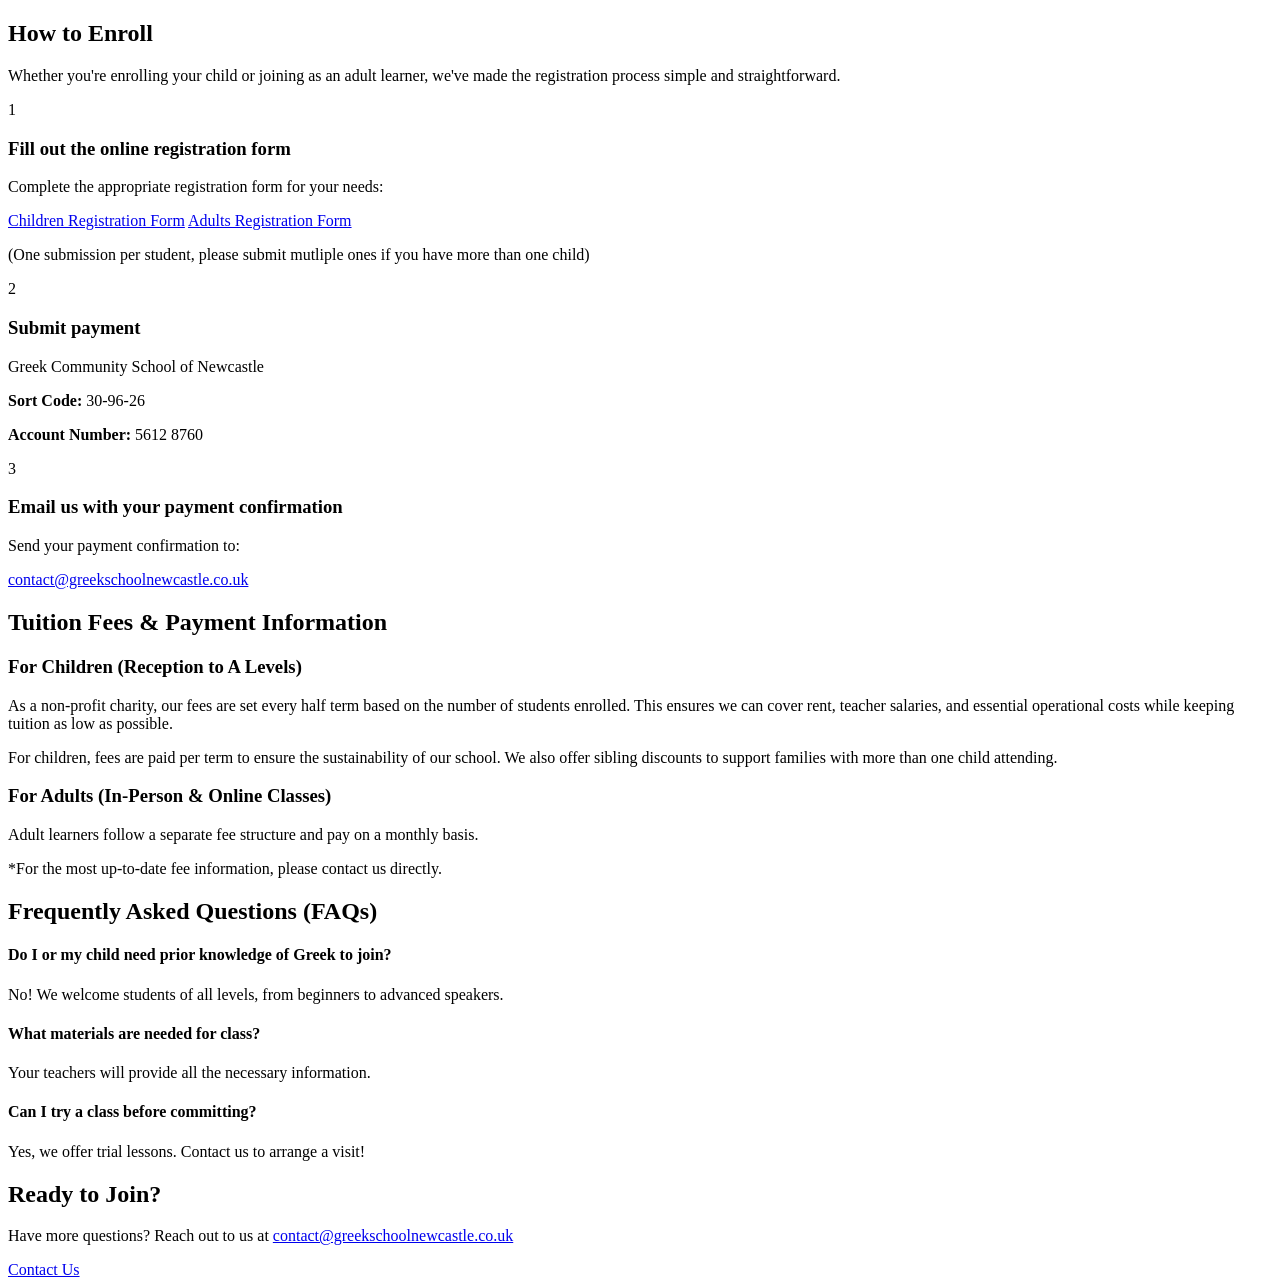
<file: admissions.html>
<!DOCTYPE html>
<html lang="en">
<head>
  <meta charset="UTF-8">
  <meta name="viewport" content="width=device-width, initial-scale=1.0">
  <meta name="description" content="Admissions information for Greek Community School of Newcastle - enrollment steps, tuition fees, and FAQs.">
  <title>Admissions - Greek Community School of Newcastle</title>
  <script type="module" src="/src/js/main.js"></script>
</head>
<body class="flex flex-col min-h-screen">
  <site-header></site-header>

  <main class="flex-1">
    <!-- Hero Section -->
    <hero-section
      title="Join Our School"
      subtitle="We welcome new students throughout the year and do our best to make learning Greek accessible and affordable for all"
      image="https://images.unsplash.com/photo-1523050854058-8df90110c9f1?w=1600&q=80">
    </hero-section>

    <!-- How to Enroll Section -->
    <section class="section-padding bg-white">
      <div class="section-container">
        <div class="max-w-4xl mx-auto">
          <h2 class="text-primary mb-8">How to Enroll</h2>

          <p class="text-lg mb-8">
            Whether you're enrolling your child or joining as an adult learner, we've made the registration
            process simple and straightforward.
          </p>

          <div class="space-y-8">
            <!-- Step 1 -->
            <div class="card border-l-4 border-accent">
              <div class="flex items-start">
                <div class="flex-shrink-0 w-12 h-12 bg-accent text-white rounded-full flex items-center justify-center font-bold text-xl mr-4">
                  1
                </div>
                <div class="flex-1">
                  <h3 class="text-xl font-semibold mb-2">Fill out the online registration form</h3>
                  <p class="mb-4">Complete the appropriate registration form for your needs:</p>
                  <div class="flex flex-wrap gap-4">
                    <a href="https://forms.gle/WShs3TSrmJwuAzCv9" class="btn btn-outline text-sm" target="_blank" rel="noopener noreferrer">Children Registration Form</a>
                    <a href="https://forms.gle/VfduQLFtW4Ta77iH8" class="btn btn-outline text-sm" target="_blank" rel="noopener noreferrer">Adults Registration Form</a>
                  </div>
                  <p class="text-sm text-text-secondary mt-2 italic">
                    (One submission per student, please submit mutliple ones if you have more than one child)
                  </p>
                </div>
              </div>
            </div>

            <!-- Step 2 -->
            <div class="card border-l-4 border-accent">
              <div class="flex items-start">
                <div class="flex-shrink-0 w-12 h-12 bg-accent text-white rounded-full flex items-center justify-center font-bold text-xl mr-4">
                  2
                </div>
                <div class="flex-1">
                  <h3 class="text-xl font-semibold mb-2">Submit payment</h3>
                  <div class="bg-primary-pale p-4 rounded-lg">
                    <p class="font-semibold mb-2">Greek Community School of Newcastle</p>
                    <p><strong>Sort Code:</strong> 30-96-26</p>
                    <p><strong>Account Number:</strong> 5612 8760</p>
                  </div>
                </div>
              </div>
            </div>

            <!-- Step 3 -->
            <div class="card border-l-4 border-accent">
              <div class="flex items-start">
                <div class="flex-shrink-0 w-12 h-12 bg-accent text-white rounded-full flex items-center justify-center font-bold text-xl mr-4">
                  3
                </div>
                <div class="flex-1">
                  <h3 class="text-xl font-semibold mb-2">Email us with your payment confirmation</h3>
                  <p>Send your payment confirmation to:</p>
                  <a href="mailto:contact@greekschoolnewcastle.co.uk" class="link-primary font-semibold">
                    contact@greekschoolnewcastle.co.uk
                  </a>
                </div>
              </div>
            </div>
          </div>
        </div>
      </div>
    </section>

    <!-- Tuition Fees Section -->
    <section class="section-padding bg-primary-pale">
      <div class="section-container">
        <div class="max-w-4xl mx-auto">
          <h2 class="text-primary mb-8">Tuition Fees & Payment Information</h2>

          <div class="space-y-8">
            <!-- Children Fees -->
            <div class="card">
              <h3 class="text-xl font-semibold mb-4">For Children (Reception to A Levels)</h3>
              <div class="space-y-4">
                <p>
                  As a non-profit charity, our fees are set every half term based on the number of students
                  enrolled. This ensures we can cover rent, teacher salaries, and essential operational costs
                  while keeping tuition as low as possible.
                </p>
                <p>
                  For children, fees are paid per term to ensure the sustainability of our school. We also
                  offer sibling discounts to support families with more than one child attending.
                </p>
              </div>
            </div>

            <!-- Adult Fees -->
            <div class="card">
              <h3 class="text-xl font-semibold mb-4">For Adults (In-Person & Online Classes)</h3>
              <p>
                Adult learners follow a separate fee structure and pay on a monthly basis.
              </p>
            </div>
          </div>

          <p class="text-center italic mt-8 text-text-secondary">
            *For the most up-to-date fee information, please contact us directly.
          </p>
        </div>
      </div>
    </section>

    <!-- FAQs Section -->
    <section class="section-padding bg-white">
      <div class="section-container">
        <div class="max-w-4xl mx-auto">
          <h2 class="text-primary mb-8">Frequently Asked Questions (FAQs)</h2>

          <div class="space-y-6">
            <div class="card">
              <h4 class="text-lg font-semibold mb-2">Do I or my child need prior knowledge of Greek to join?</h4>
              <p>No! We welcome students of all levels, from beginners to advanced speakers.</p>
            </div>

            <div class="card">
              <h4 class="text-lg font-semibold mb-2">What materials are needed for class?</h4>
              <p>Your teachers will provide all the necessary information.</p>
            </div>

            <div class="card">
              <h4 class="text-lg font-semibold mb-2">Can I try a class before committing?</h4>
              <p>Yes, we offer trial lessons. Contact us to arrange a visit!</p>
            </div>
          </div>
        </div>
      </div>
    </section>

    <!-- Ready to Join CTA -->
    <section class="section-padding bg-primary text-white">
      <div class="section-container">
        <div class="text-center max-w-3xl mx-auto">
          <h2 class="mb-6">Ready to Join?</h2>
          <p class="text-lg mb-8">
            Have more questions? Reach out to us at
            <a href="mailto:contact@greekschoolnewcastle.co.uk" class="text-accent hover:underline font-semibold">
              contact@greekschoolnewcastle.co.uk
            </a>
          </p>
          <a href="contact.html" class="btn btn-accent">Contact Us</a>
        </div>
      </div>
    </section>
  </main>

  <site-footer></site-footer>
</body>
</html>
</file>
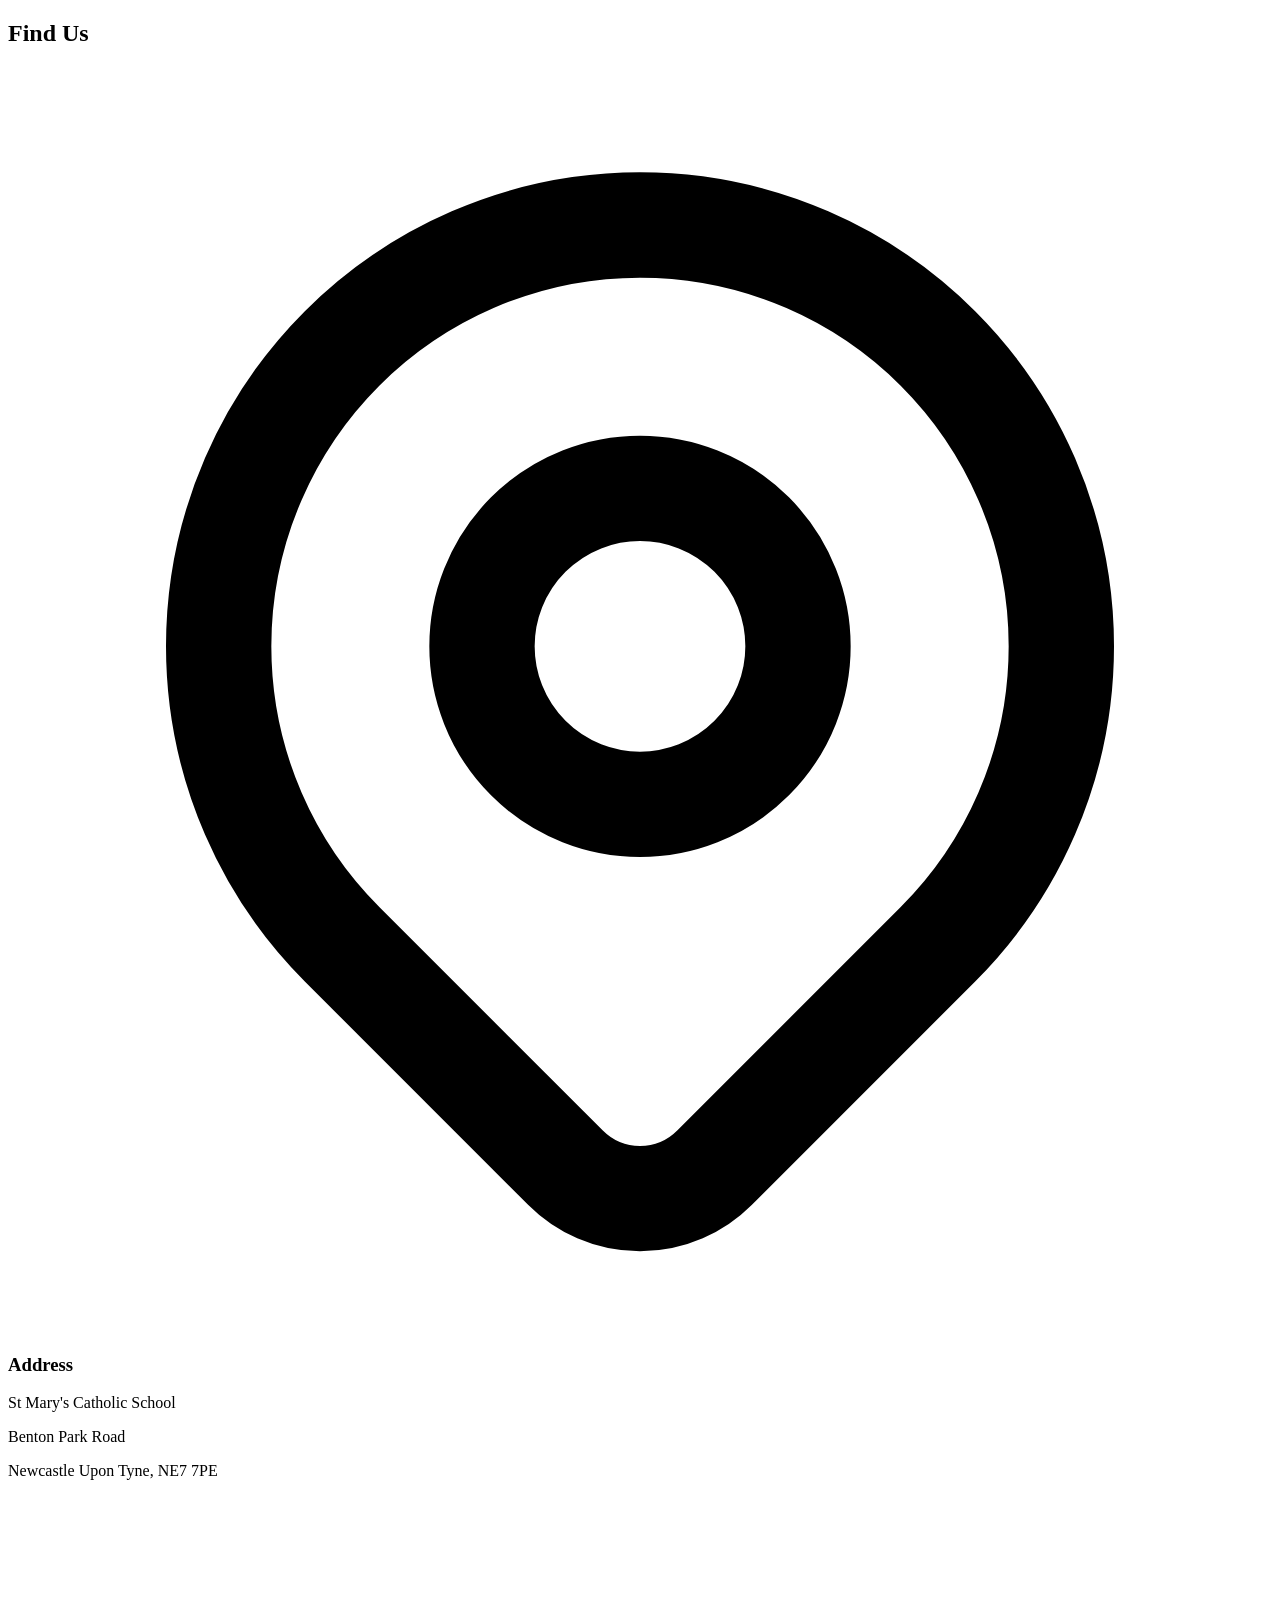
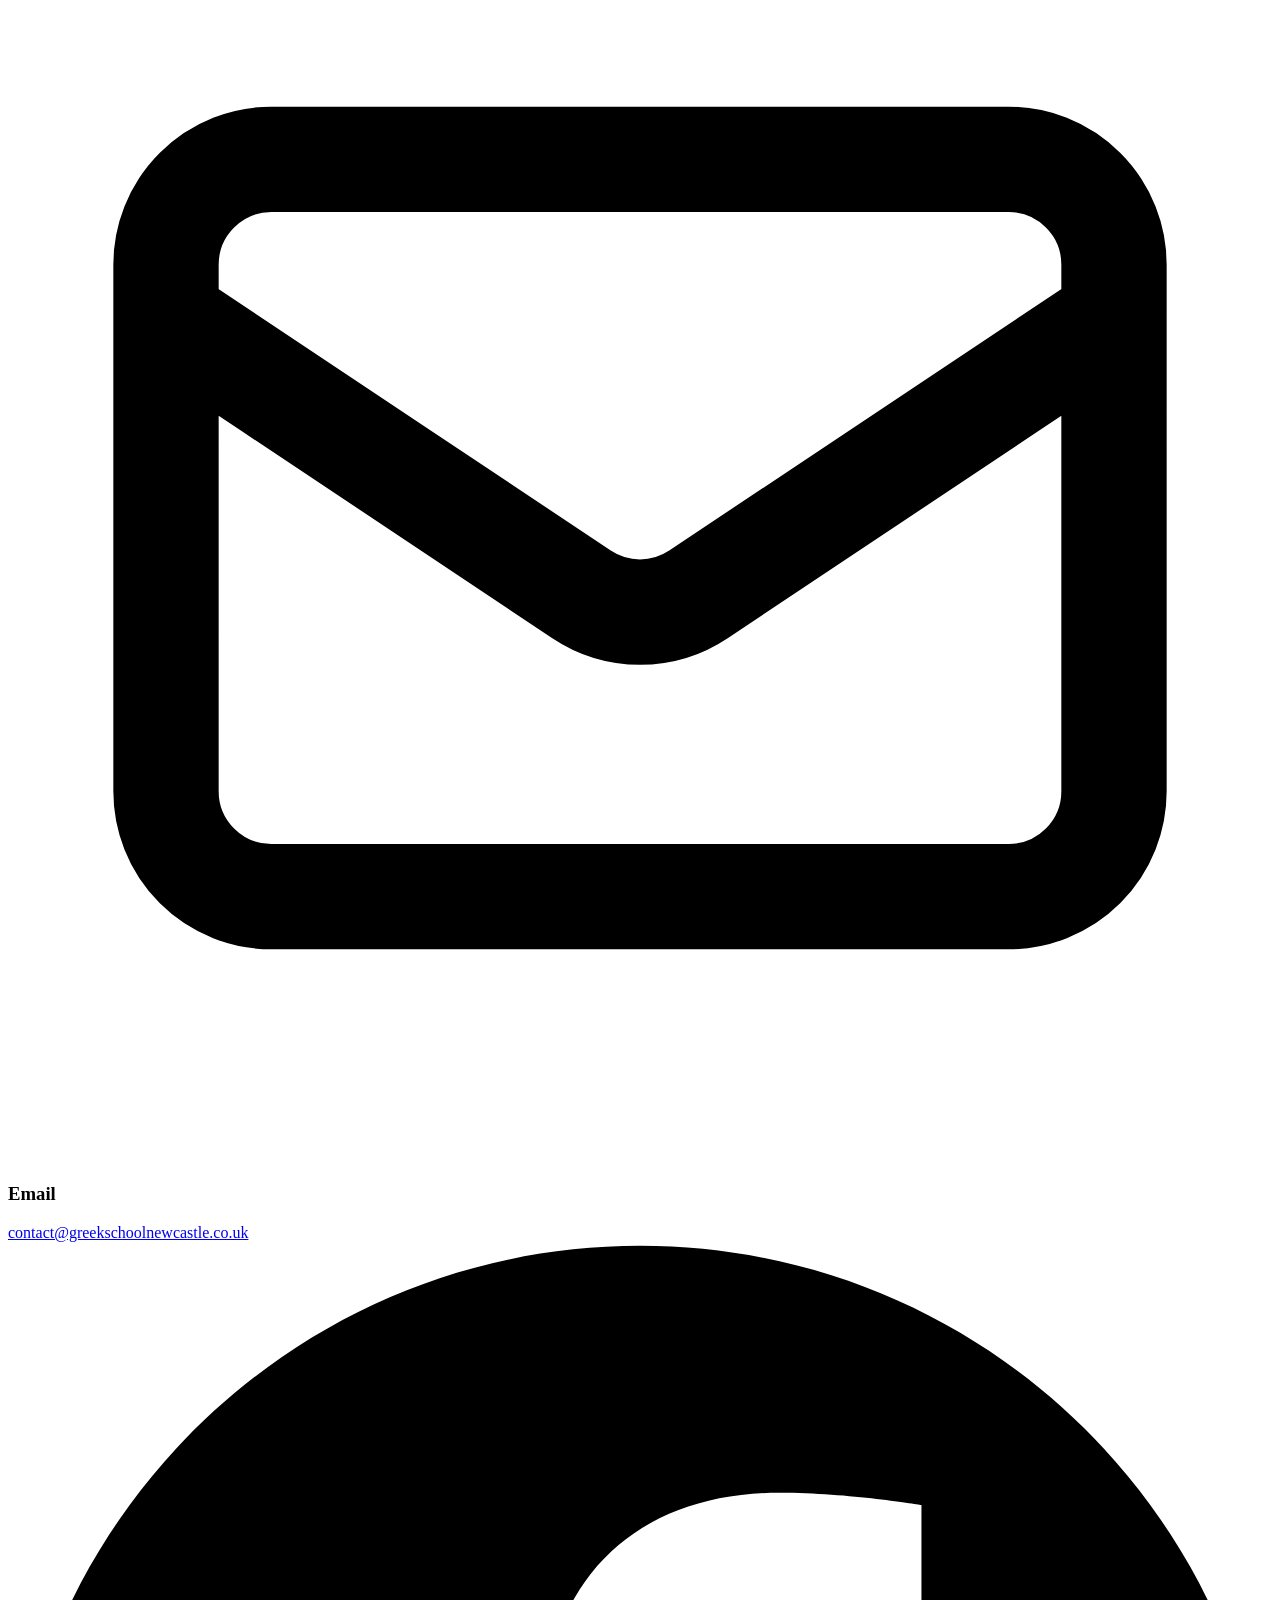
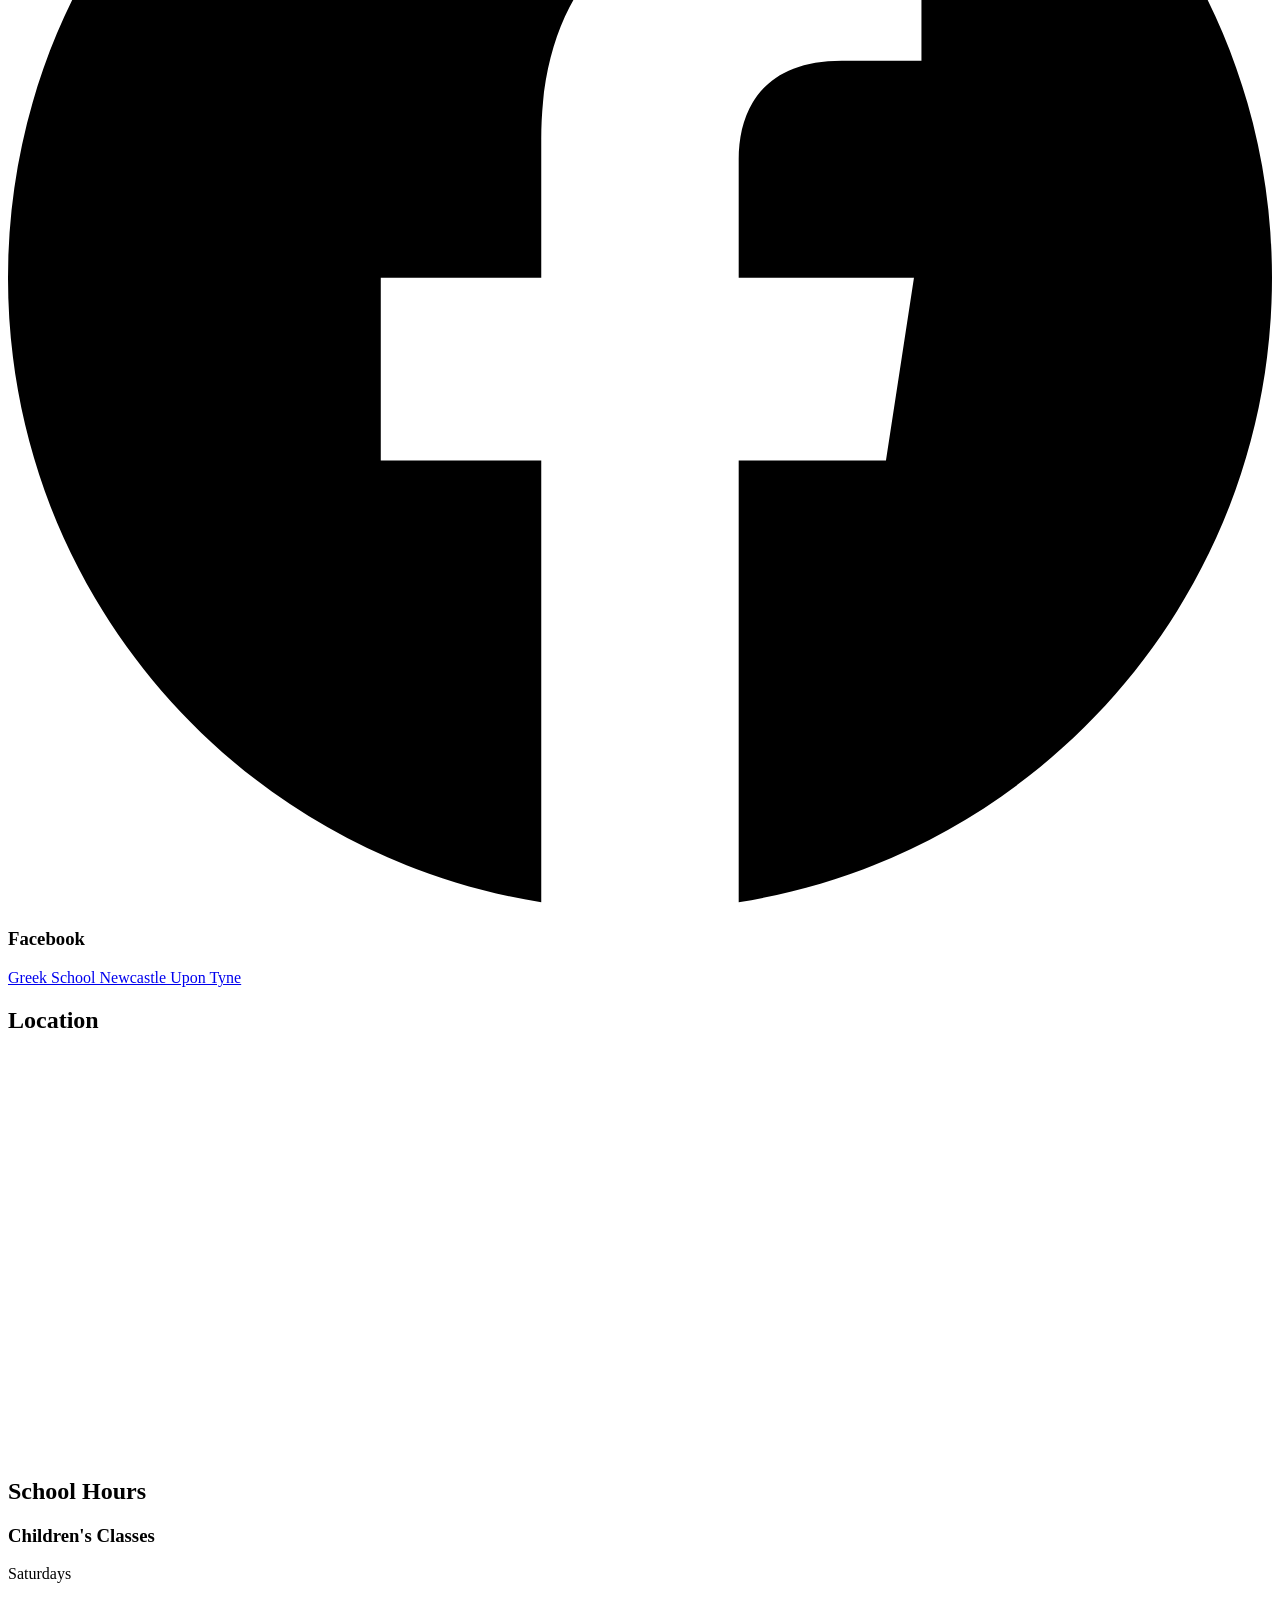
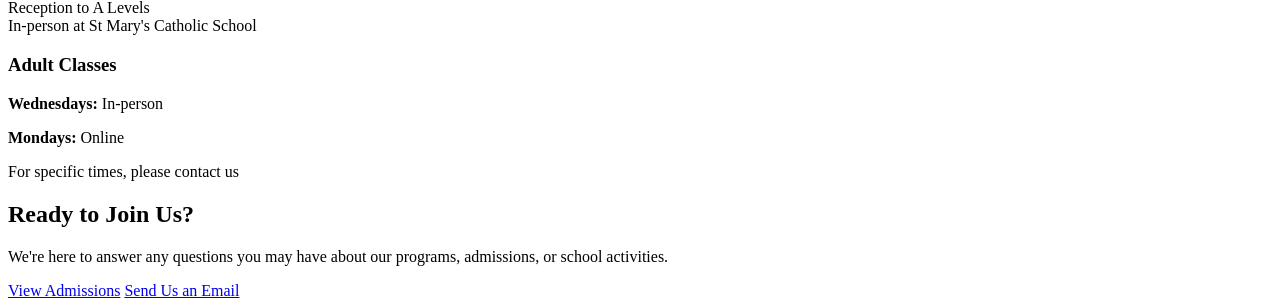
<file: contact.html>
<!DOCTYPE html>
<html lang="en">
<head>
  <meta charset="UTF-8">
  <meta name="viewport" content="width=device-width, initial-scale=1.0">
  <meta name="description" content="Contact Greek Community School of Newcastle - location, phone, email, and directions.">
  <title>Contact - Greek Community School of Newcastle</title>
  <script type="module" src="/src/js/main.js"></script>
</head>
<body class="flex flex-col min-h-screen">
  <site-header></site-header>

  <main class="flex-1">
    <!-- Hero Section -->
    <hero-section
      title="Contact Us"
      subtitle="Have questions? Get in touch—we're happy to help!"
      image="https://images.unsplash.com/photo-1577563908411-5077b6dc7624?w=1600&q=80">
    </hero-section>

    <!-- Contact Information Section -->
    <section class="section-padding bg-white">
      <div class="section-container">
        <div class="max-w-5xl mx-auto">
          <div class="grid grid-cols-1 md:grid-cols-2 gap-8">
            <!-- Contact Details -->
            <div class="space-y-6">
              <h2 class="text-primary mb-6">Find Us</h2>

              <!-- Address -->
              <div class="card">
                <div class="flex items-start gap-4">
                  <div class="flex-shrink-0 w-12 h-12 bg-primary-pale rounded-full flex items-center justify-center">
                    <svg class="w-6 h-6 text-primary" fill="none" stroke="currentColor" viewBox="0 0 24 24">
                      <path stroke-linecap="round" stroke-linejoin="round" stroke-width="2" d="M17.657 16.657L13.414 20.9a1.998 1.998 0 01-2.827 0l-4.244-4.243a8 8 0 1111.314 0z"/>
                      <path stroke-linecap="round" stroke-linejoin="round" stroke-width="2" d="M15 11a3 3 0 11-6 0 3 3 0 016 0z"/>
                    </svg>
                  </div>
                  <div>
                    <h3 class="text-xl font-semibold mb-2">Address</h3>
                    <p class="font-semibold">St Mary's Catholic School</p>
                    <p>Benton Park Road</p>
                    <p>Newcastle Upon Tyne, NE7 7PE</p>
                  </div>
                </div>
              </div>

              
              <!-- Email -->
              <div class="card">
                <div class="flex items-start gap-4">
                  <div class="flex-shrink-0 w-12 h-12 bg-primary-pale rounded-full flex items-center justify-center">
                    <svg class="w-6 h-6 text-primary" fill="none" stroke="currentColor" viewBox="0 0 24 24">
                      <path stroke-linecap="round" stroke-linejoin="round" stroke-width="2" d="M3 8l7.89 5.26a2 2 0 002.22 0L21 8M5 19h14a2 2 0 002-2V7a2 2 0 00-2-2H5a2 2 0 00-2 2v10a2 2 0 002 2z"/>
                    </svg>
                  </div>
                  <div>
                    <h3 class="text-xl font-semibold mb-2">Email</h3>
                    <a href="mailto:contact@greekschoolnewcastle.co.uk" class="text-primary-light hover:underline break-all">
                      contact@greekschoolnewcastle.co.uk
                    </a>
                  </div>
                </div>
              </div>

              <!-- Social Media -->
              <div class="card">
                <div class="flex items-start gap-4">
                  <div class="flex-shrink-0 w-12 h-12 bg-primary-pale rounded-full flex items-center justify-center">
                    <svg class="w-6 h-6 text-primary" fill="currentColor" viewBox="0 0 24 24">
                      <path d="M24 12.073c0-6.627-5.373-12-12-12s-12 5.373-12 12c0 5.99 4.388 10.954 10.125 11.854v-8.385H7.078v-3.47h3.047V9.43c0-3.007 1.792-4.669 4.533-4.669 1.312 0 2.686.235 2.686.235v2.953H15.83c-1.491 0-1.956.925-1.956 1.874v2.25h3.328l-.532 3.47h-2.796v8.385C19.612 23.027 24 18.062 24 12.073z"/>
                    </svg>
                  </div>
                  <div>
                    <h3 class="text-xl font-semibold mb-2">Facebook</h3>
                    <a
                      href="https://www.facebook.com/GreekSchoolNewcastleUponTyne/"
                      target="_blank"
                      rel="noopener noreferrer"
                      class="text-primary-light hover:underline"
                    >
                      Greek School Newcastle Upon Tyne
                    </a>
                  </div>
                </div>
              </div>
            </div>

            <!-- Map -->
            <div>
              <h2 class="text-primary mb-6">Location</h2>
              <div class="card p-0 overflow-hidden h-full min-h-[400px]">
                <iframe
                  src="https://www.google.com/maps/embed?pb=!1m18!1m12!1m3!1d2289.8951879999757!2d-1.5889234!3d55.0012858!2m3!1f0!2f0!3f0!3m2!1i1024!2i768!4f13.1!3m3!1m2!1s0x487e70f3f0a66c25%3A0x5c0f71d0f0f0f0f0!2sSt%20Mary&#39;s%20Catholic%20School!5e0!3m2!1sen!2suk!4v1234567890"
                  width="100%"
                  height="100%"
                  style="border:0; min-height: 400px;"
                  allowfullscreen=""
                  loading="lazy"
                  referrerpolicy="no-referrer-when-downgrade"
                  title="St Mary's Catholic School Location"
                ></iframe>
              </div>
            </div>
          </div>
        </div>
      </div>
    </section>

    <!-- School Hours Section -->
    <section class="section-padding bg-primary-pale">
      <div class="section-container">
        <div class="max-w-4xl mx-auto">
          <h2 class="text-primary mb-8 text-center">School Hours</h2>

          <div class="grid grid-cols-1 md:grid-cols-2 gap-6">
            <div class="card text-center">
              <h3 class="text-2xl font-semibold mb-4 text-primary">Children's Classes</h3>
              <p class="text-xl mb-2">Saturdays</p>
              <p class="text-text-secondary">
                Reception to A Levels<br>
                In-person at St Mary's Catholic School
              </p>
            </div>

            <div class="card text-center">
              <h3 class="text-2xl font-semibold mb-4 text-primary">Adult Classes</h3>
              <p class="text-lg mb-2">
                <strong>Wednesdays:</strong> In-person
              </p>
              <p class="text-lg mb-2">
                <strong>Mondays:</strong> Online
              </p>
              <p class="text-text-secondary mt-4">
                For specific times, please contact us
              </p>
            </div>
          </div>
        </div>
      </div>
    </section>

    <!-- CTA Section -->
    <section class="section-padding bg-white">
      <div class="section-container">
        <div class="text-center max-w-3xl mx-auto">
          <h2 class="text-primary mb-6">Ready to Join Us?</h2>
          <p class="text-lg mb-8">
            We're here to answer any questions you may have about our programs, admissions, or school activities.
          </p>
          <div class="flex flex-wrap gap-4 justify-center">
            <a href="admissions.html" class="btn btn-primary">View Admissions</a>
            <a href="mailto:contact@greekschoolnewcastle.co.uk" class="btn btn-outline">Send Us an Email</a>
          </div>
        </div>
      </div>
    </section>
  </main>

  <site-footer></site-footer>
</body>
</html>
</file>
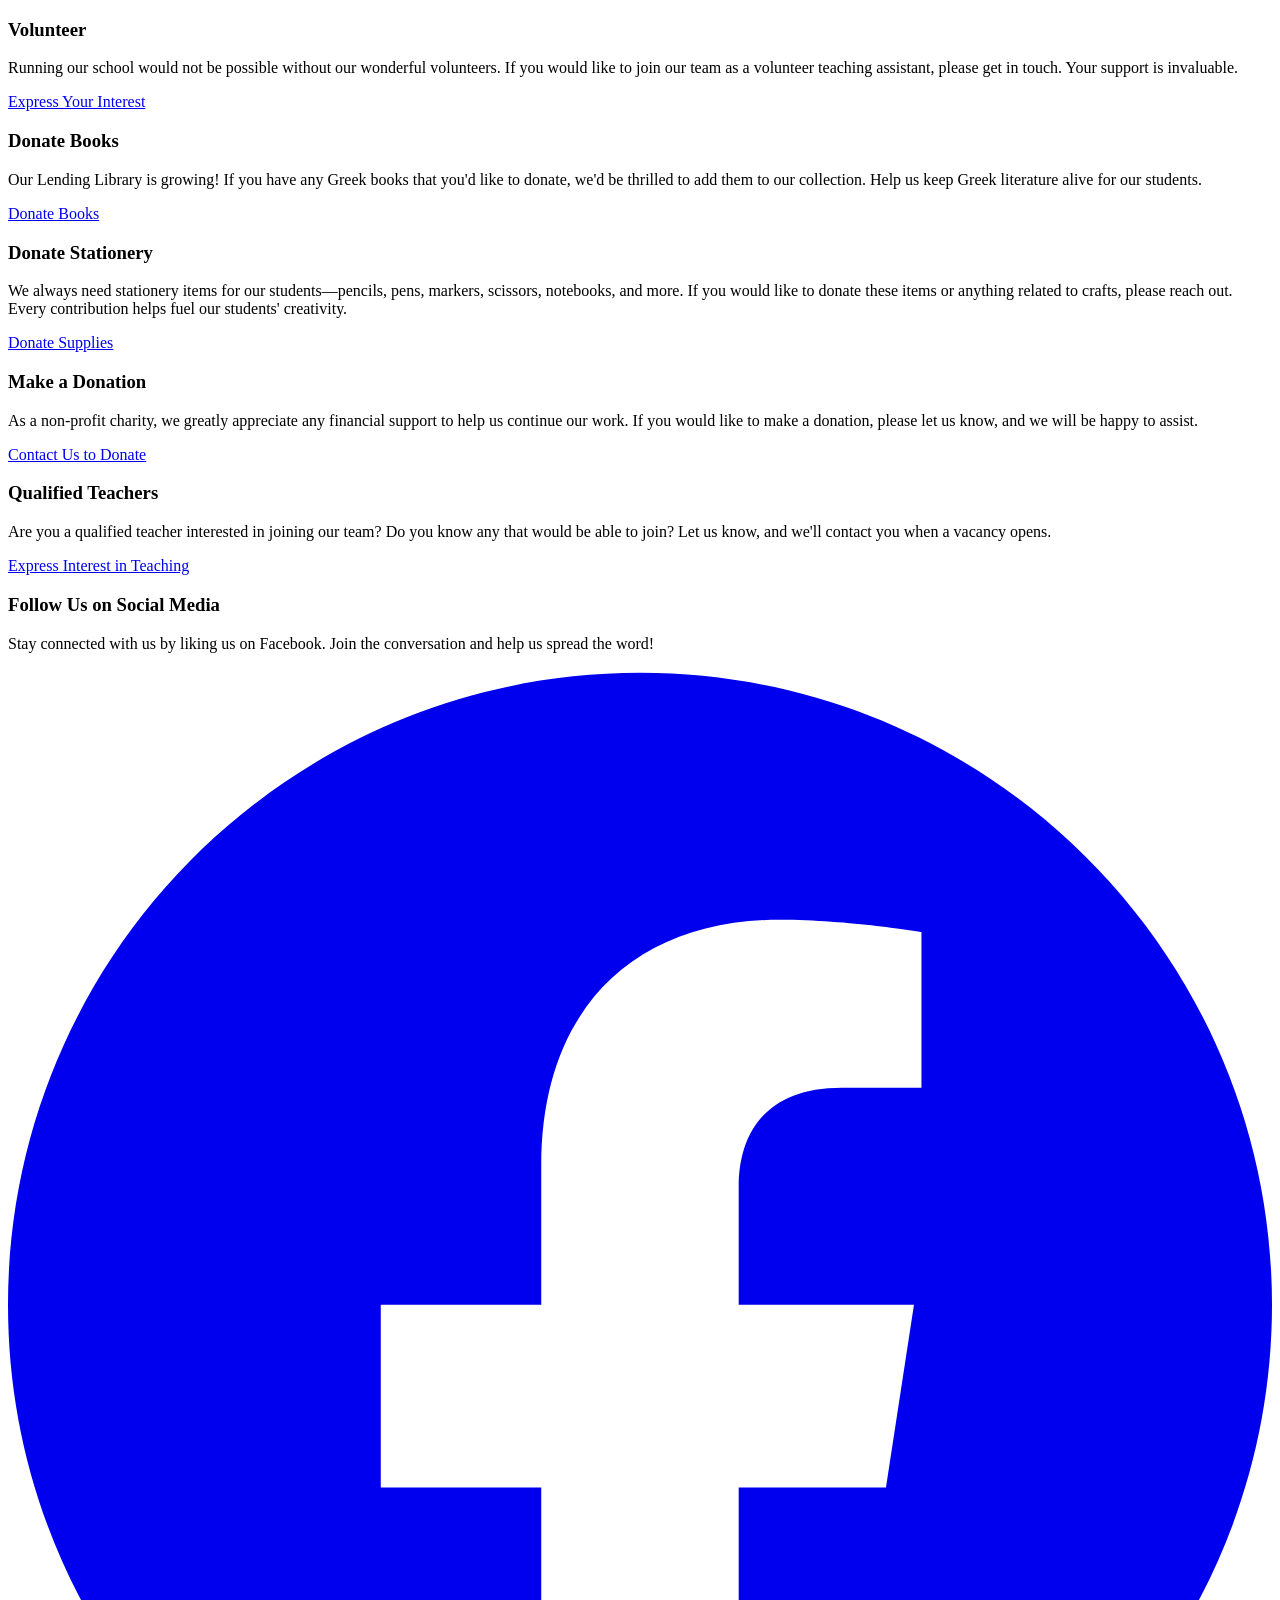
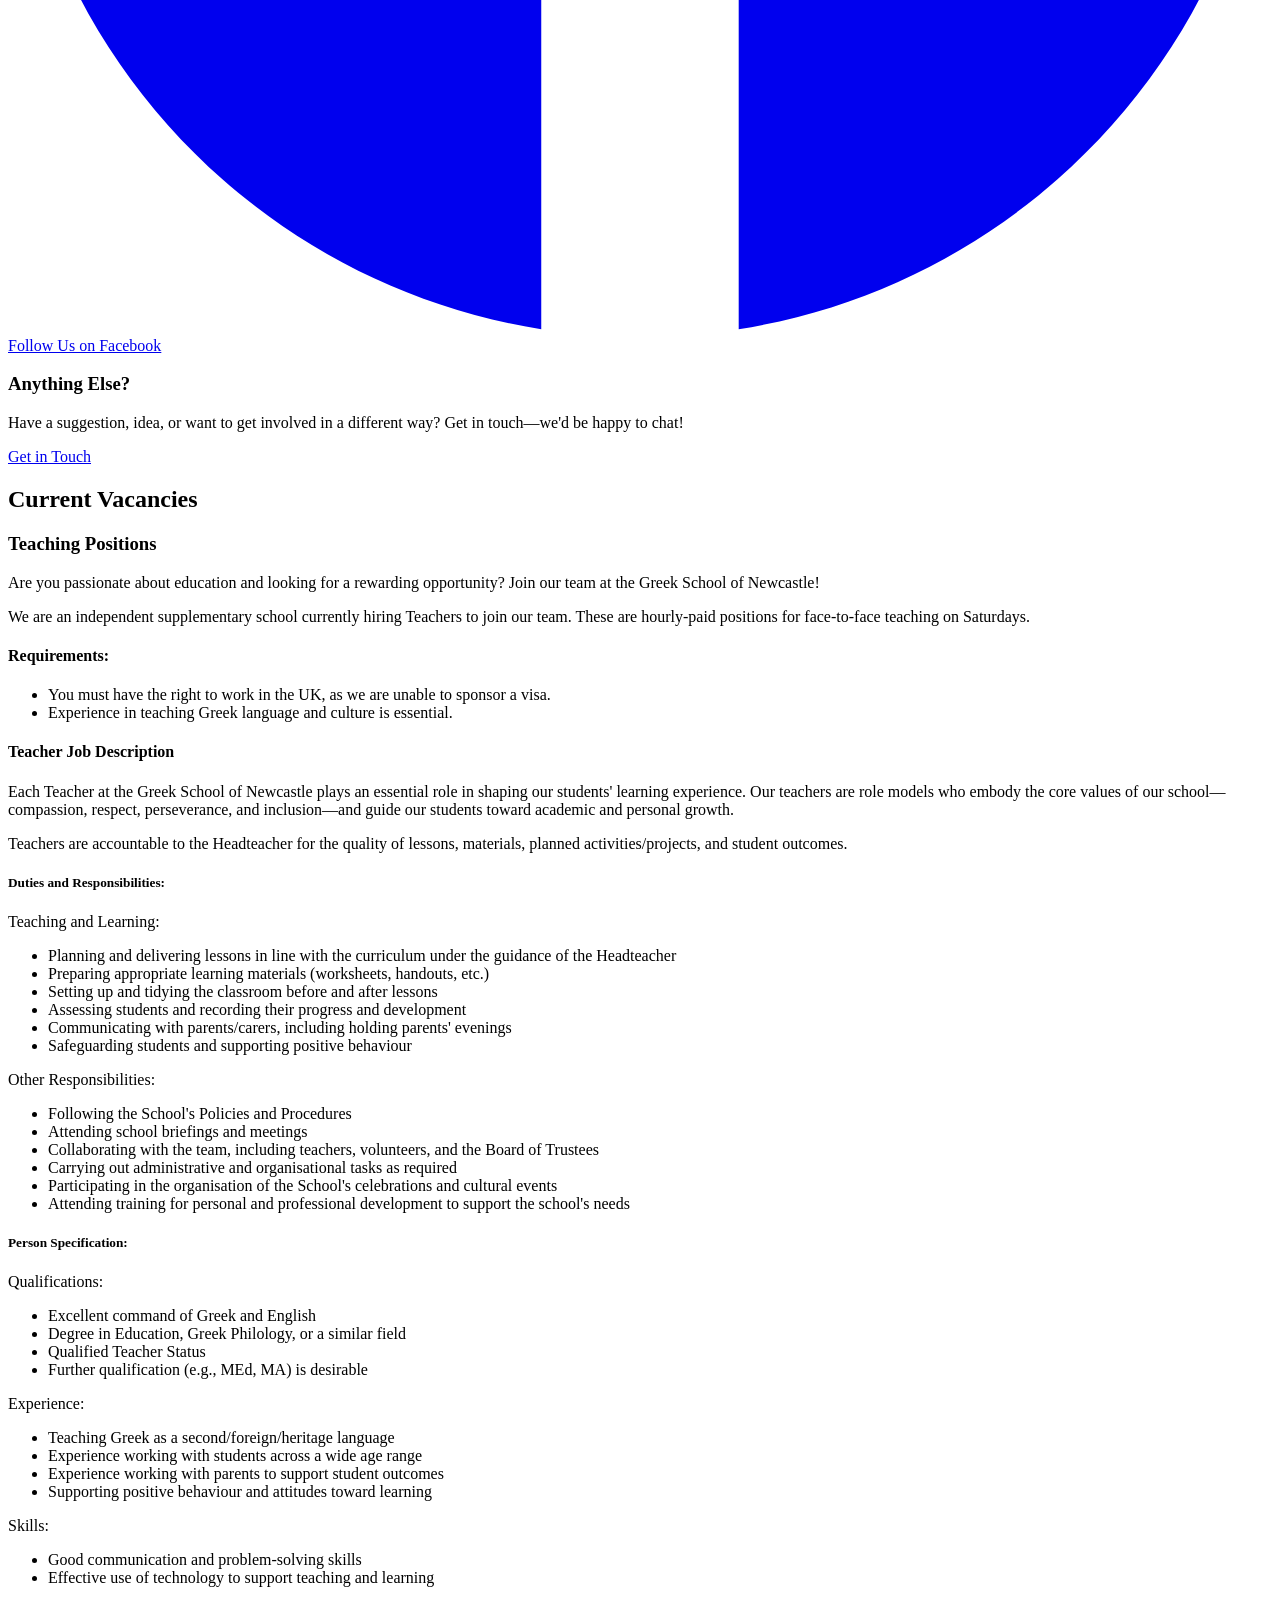
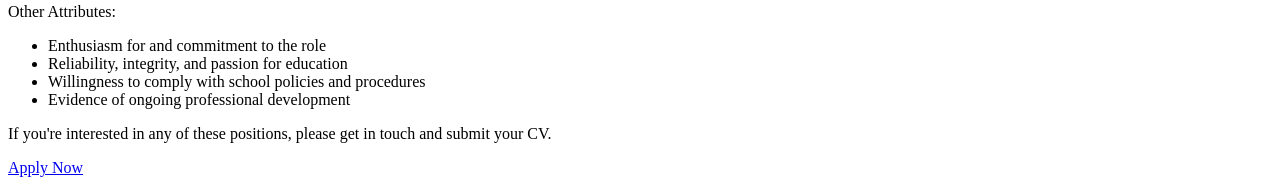
<file: get-involved.html>
<!DOCTYPE html>
<html lang="en">
<head>
  <meta charset="UTF-8">
  <meta name="viewport" content="width=device-width, initial-scale=1.0">
  <meta name="description" content="Get involved with Greek Community School of Newcastle - volunteer, donate, or join our team.">
  <title>Get Involved - Greek Community School of Newcastle</title>
  <script type="module" src="/src/js/main.js"></script>
</head>
<body class="flex flex-col min-h-screen">
  <site-header></site-header>

  <main class="flex-1">
    <!-- Hero Section -->
    <hero-section
      title="Get Involved"
      subtitle="There are many ways you can contribute to the growth and success of our school"
      image="https://images.unsplash.com/photo-1559027615-cd4628902d4a?w=1600&q=80">
    </hero-section>

    <!-- Ways to Get Involved Section -->
    <section class="section-padding bg-white">
      <div class="section-container">
        <div class="max-w-5xl mx-auto space-y-8">
          <!-- Volunteer -->
          <div class="card border-l-4 border-accent">
            <h3 class="text-2xl font-semibold mb-4 text-primary">Volunteer</h3>
            <p class="text-lg mb-4">
              Running our school would not be possible without our wonderful volunteers. If you would like
              to join our team as a volunteer teaching assistant, please get in touch. Your support is invaluable.
            </p>
            <a href="mailto:contact@greekschoolnewcastle.co.uk" class="btn btn-outline">
              Express Your Interest
            </a>
          </div>

          <!-- Donate Books -->
          <div class="card border-l-4 border-accent">
            <h3 class="text-2xl font-semibold mb-4 text-primary">Donate Books</h3>
            <p class="text-lg mb-4">
              Our Lending Library is growing! If you have any Greek books that you'd like to donate,
              we'd be thrilled to add them to our collection. Help us keep Greek literature alive for our students.
            </p>
            <a href="mailto:contact@greekschoolnewcastle.co.uk" class="btn btn-outline">
              Donate Books
            </a>
          </div>

          <!-- Donate Stationery -->
          <div class="card border-l-4 border-accent">
            <h3 class="text-2xl font-semibold mb-4 text-primary">Donate Stationery</h3>
            <p class="text-lg mb-4">
              We always need stationery items for our students—pencils, pens, markers, scissors, notebooks,
              and more. If you would like to donate these items or anything related to crafts, please reach out.
              Every contribution helps fuel our students' creativity.
            </p>
            <a href="mailto:contact@greekschoolnewcastle.co.uk" class="btn btn-outline">
              Donate Supplies
            </a>
          </div>

          <!-- Make a Donation -->
          <div class="card border-l-4 border-accent">
            <h3 class="text-2xl font-semibold mb-4 text-primary">Make a Donation</h3>
            <p class="text-lg mb-4">
              As a non-profit charity, we greatly appreciate any financial support to help us continue our work.
              If you would like to make a donation, please let us know, and we will be happy to assist.
            </p>
            <a href="mailto:contact@greekschoolnewcastle.co.uk" class="btn btn-outline">
              Contact Us to Donate
            </a>
          </div>

          <!-- Qualified Teachers -->
          <div class="card border-l-4 border-accent">
            <h3 class="text-2xl font-semibold mb-4 text-primary">Qualified Teachers</h3>
            <p class="text-lg mb-4">
              Are you a qualified teacher interested in joining our team? Do you know any that would be able to join?
              Let us know, and we'll contact you when a vacancy opens.
            </p>
            <a href="mailto:contact@greekschoolnewcastle.co.uk" class="btn btn-outline">
              Express Interest in Teaching
            </a>
          </div>

          <!-- Follow Us -->
          <div class="card border-l-4 border-accent">
            <h3 class="text-2xl font-semibold mb-4 text-primary">Follow Us on Social Media</h3>
            <p class="text-lg mb-4">
              Stay connected with us by liking us on Facebook. Join the conversation and help us spread the word!
            </p>
            <a
              href="https://www.facebook.com/GreekSchoolNewcastleUponTyne/"
              target="_blank"
              rel="noopener noreferrer"
              class="btn btn-primary inline-flex items-center gap-2"
            >
              <svg class="w-5 h-5" fill="currentColor" viewBox="0 0 24 24">
                <path d="M24 12.073c0-6.627-5.373-12-12-12s-12 5.373-12 12c0 5.99 4.388 10.954 10.125 11.854v-8.385H7.078v-3.47h3.047V9.43c0-3.007 1.792-4.669 4.533-4.669 1.312 0 2.686.235 2.686.235v2.953H15.83c-1.491 0-1.956.925-1.956 1.874v2.25h3.328l-.532 3.47h-2.796v8.385C19.612 23.027 24 18.062 24 12.073z"/>
              </svg>
              Follow Us on Facebook
            </a>
          </div>

          <!-- Anything Else -->
          <div class="card border-l-4 border-accent">
            <h3 class="text-2xl font-semibold mb-4 text-primary">Anything Else?</h3>
            <p class="text-lg mb-4">
              Have a suggestion, idea, or want to get involved in a different way? Get in touch—we'd be happy to chat!
            </p>
            <a href="contact.html" class="btn btn-outline">
              Get in Touch
            </a>
          </div>
        </div>
      </div>
    </section>

    <!-- Vacancies Section -->
    <section class="section-padding bg-primary-pale">
      <div class="section-container">
        <div class="max-w-4xl mx-auto">
          <h2 class="text-primary mb-8 text-center">Current Vacancies</h2>

          <div class="card">
            <h3 class="text-2xl font-semibold mb-4">Teaching Positions</h3>

            <p class="text-lg mb-4">
              Are you passionate about education and looking for a rewarding opportunity? Join our team at
              the Greek School of Newcastle!
            </p>

            <p class="mb-4">
              We are an independent supplementary school currently hiring Teachers to join our team. These are
              hourly-paid positions for face-to-face teaching on Saturdays.
            </p>

            <h4 class="text-xl font-semibold mt-6 mb-3">Requirements:</h4>
            <ul class="list-disc list-inside space-y-2 mb-6">
              <li>You must have the right to work in the UK, as we are unable to sponsor a visa.</li>
              <li>Experience in teaching Greek language and culture is essential.</li>
            </ul>

            <div class="bg-primary-pale p-6 rounded-lg mb-6">
              <h4 class="text-xl font-semibold mb-4">Teacher Job Description</h4>

              <p class="mb-4">
                Each Teacher at the Greek School of Newcastle plays an essential role in shaping our students'
                learning experience. Our teachers are role models who embody the core values of our school—compassion,
                respect, perseverance, and inclusion—and guide our students toward academic and personal growth.
              </p>

              <p class="mb-4">
                Teachers are accountable to the Headteacher for the quality of lessons, materials, planned
                activities/projects, and student outcomes.
              </p>

              <h5 class="font-semibold mt-4 mb-2">Duties and Responsibilities:</h5>

              <p class="font-semibold mb-2">Teaching and Learning:</p>
              <ul class="list-disc list-inside space-y-1 mb-4 ml-4">
                <li>Planning and delivering lessons in line with the curriculum under the guidance of the Headteacher</li>
                <li>Preparing appropriate learning materials (worksheets, handouts, etc.)</li>
                <li>Setting up and tidying the classroom before and after lessons</li>
                <li>Assessing students and recording their progress and development</li>
                <li>Communicating with parents/carers, including holding parents' evenings</li>
                <li>Safeguarding students and supporting positive behaviour</li>
              </ul>

              <p class="font-semibold mb-2">Other Responsibilities:</p>
              <ul class="list-disc list-inside space-y-1 mb-4 ml-4">
                <li>Following the School's Policies and Procedures</li>
                <li>Attending school briefings and meetings</li>
                <li>Collaborating with the team, including teachers, volunteers, and the Board of Trustees</li>
                <li>Carrying out administrative and organisational tasks as required</li>
                <li>Participating in the organisation of the School's celebrations and cultural events</li>
                <li>Attending training for personal and professional development to support the school's needs</li>
              </ul>

              <h5 class="font-semibold mt-4 mb-2">Person Specification:</h5>

              <p class="font-semibold mb-2">Qualifications:</p>
              <ul class="list-disc list-inside space-y-1 mb-4 ml-4">
                <li>Excellent command of Greek and English</li>
                <li>Degree in Education, Greek Philology, or a similar field</li>
                <li>Qualified Teacher Status</li>
                <li>Further qualification (e.g., MEd, MA) is desirable</li>
              </ul>

              <p class="font-semibold mb-2">Experience:</p>
              <ul class="list-disc list-inside space-y-1 mb-4 ml-4">
                <li>Teaching Greek as a second/foreign/heritage language</li>
                <li>Experience working with students across a wide age range</li>
                <li>Experience working with parents to support student outcomes</li>
                <li>Supporting positive behaviour and attitudes toward learning</li>
              </ul>

              <p class="font-semibold mb-2">Skills:</p>
              <ul class="list-disc list-inside space-y-1 mb-4 ml-4">
                <li>Good communication and problem-solving skills</li>
                <li>Effective use of technology to support teaching and learning</li>
              </ul>

              <p class="font-semibold mb-2">Other Attributes:</p>
              <ul class="list-disc list-inside space-y-1 ml-4">
                <li>Enthusiasm for and commitment to the role</li>
                <li>Reliability, integrity, and passion for education</li>
                <li>Willingness to comply with school policies and procedures</li>
                <li>Evidence of ongoing professional development</li>
              </ul>
            </div>

            <p class="text-lg mb-4">
              If you're interested in any of these positions, please get in touch and submit your CV.
            </p>

            <a href="mailto:contact@greekschoolnewcastle.co.uk" class="btn btn-primary">
              Apply Now
            </a>
          </div>
        </div>
      </div>
    </section>
  </main>

  <site-footer></site-footer>
</body>
</html>
</file>
